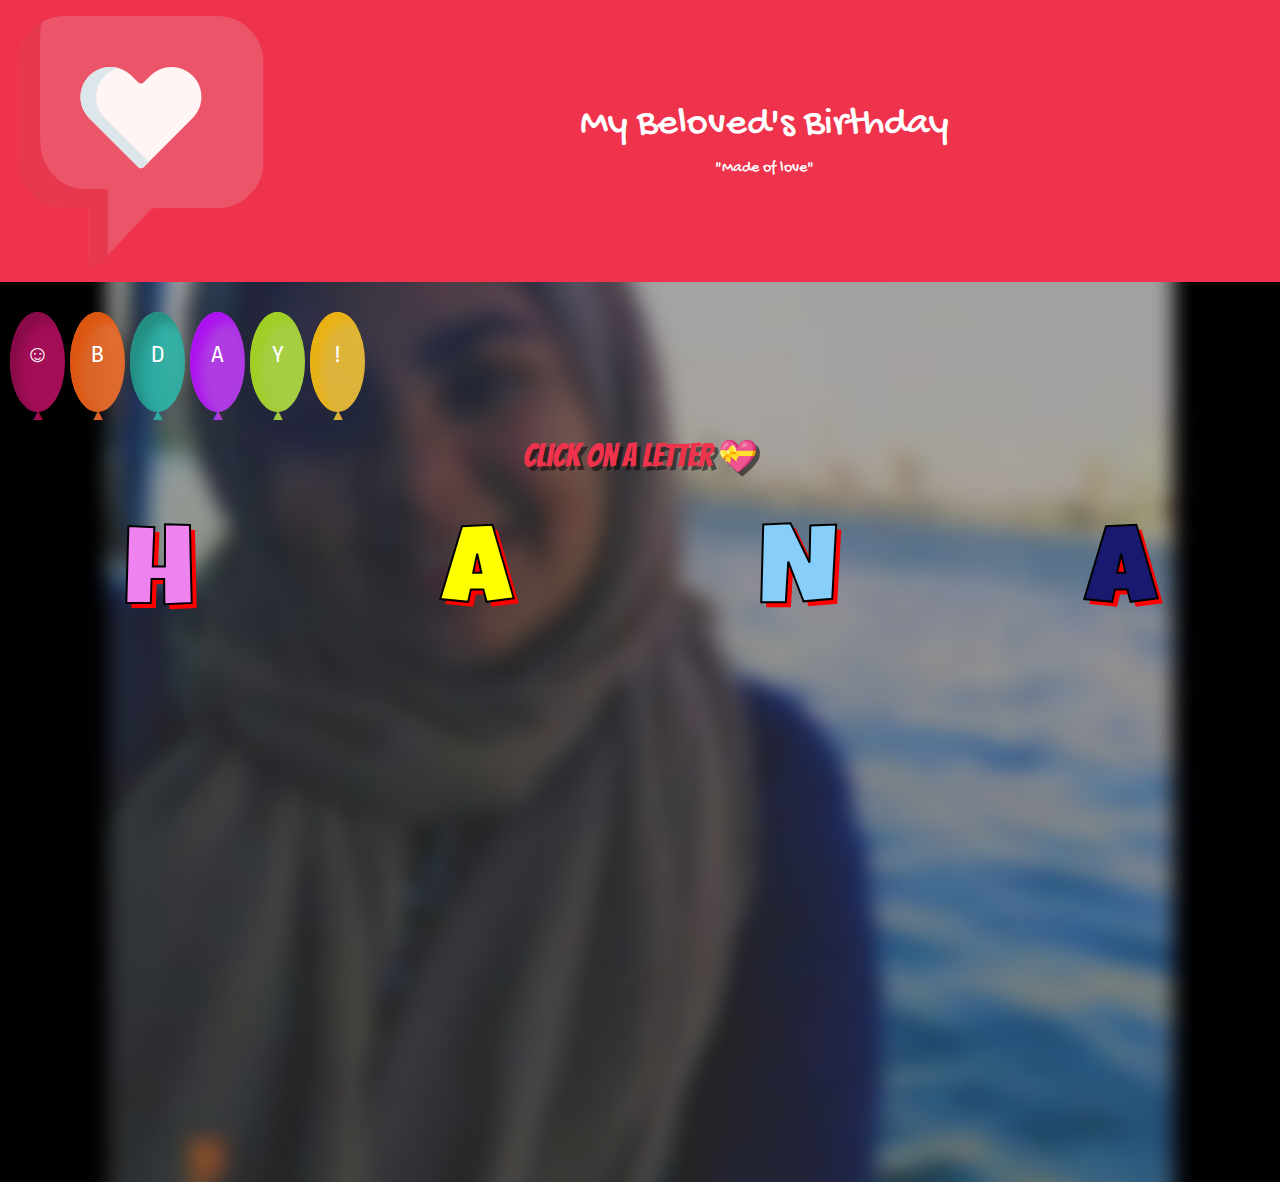
<file: index.html>
<!DOCTYPE html>

<html>

<head>
    <title>Happy Birthday !!</title>
    <meta http-equiv="Content-Type" content="text/html; charset=utf-8">
    <meta name="viewport" content="width=device-width, initial-scale=1.0">
    <link href="https://stackpath.bootstrapcdn.com/bootstrap/4.4.1/css/bootstrap.min.css" rel="stylesheet"
        integrity="sha384-Vkoo8x4CGsO3+Hhxv8T/Q5PaXtkKtu6ug5TOeNV6gBiFeWPGFN9MuhOf23Q9Ifjh" crossorigin="anonymous">
    <link href="CSS/animate.css" rel="stylesheet" type="text/css">
    <link href="CSS/styles.css" rel="stylesheet" type="text/css">
    <link href="CSS/balloons.css" rel="stylesheet" type="text/css">
    <link
        href="https://fonts.googleapis.com/css?family=Indie+Flower|Ropa+Sans|Luckiest+Guy|Gochi+Hand|Acme|Bangers|Bebas+Neue&display=swap"
        rel="stylesheet">
    <link href="images/heart.svg" rel="icon" type="image/x-icon">
</head>

<body>
    <header>
        <img src="images/heart.svg" alt="Heart Logo" id="logo">
        <div class="title">
            <h1>My Beloved's Birthday</h1>
            <div>"Made of love"</div>
        </div>
    </header>
    <main>
        <div class="balloon">
            <div><span>☺</span>
            </div>
            <div><span>B</span>
            </div>
            <div><span>D</span>
            </div>
            <div><span>A</span>
            </div>
            <div><span>Y</span>
            </div>
            <div><span>!</span>
            </div>
        </div>
        <div class="content">
            <p class="statement">Click on a letter 💝</p>
            <div class="name">
                <div class="name-letter" id="h" tabindex="0">H</div>
                <div class="name-letter" id="a1" tabindex="0">A</div>
                <div class="name-letter" id="n" tabindex="0">N</div>
                <div class="name-letter" id="a2" tabindex="0">A</div>
            </div>
        </div>
        <img src="images/heart2.svg" class="hidden" id="animated-heart">
    </main>
    <div class="overlay hidden"></div>
    <script src="script/home.js"></script>
</body>

</html>
</file>
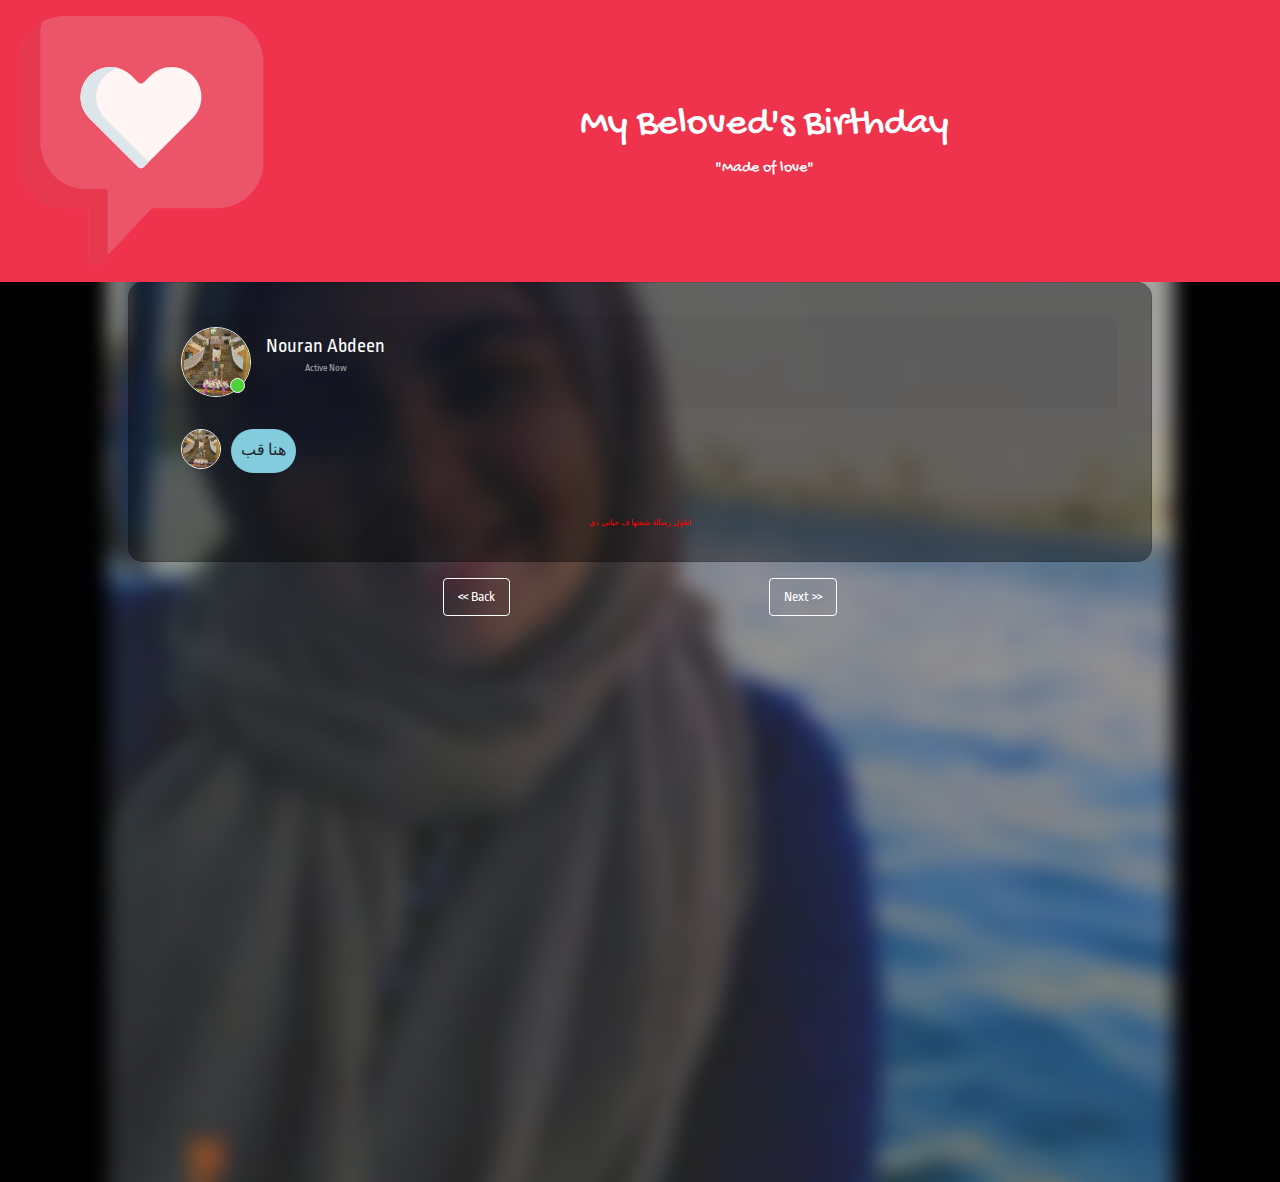
<file: test.html>
<!DOCTYPE html>

<html>

<head>
    <title>Happy Birthday !!</title>
    <meta http-equiv="Content-Type" content="text/html; charset=utf-8">
    <meta name="viewport" content="width=device-width, initial-scale=1.0">
    <link href="https://stackpath.bootstrapcdn.com/bootstrap/4.4.1/css/bootstrap.min.css" rel="stylesheet"
        integrity="sha384-Vkoo8x4CGsO3+Hhxv8T/Q5PaXtkKtu6ug5TOeNV6gBiFeWPGFN9MuhOf23Q9Ifjh" crossorigin="anonymous">
    <link href="CSS/animate.css" rel="stylesheet" type="text/css">
    <link href="CSS/styles.css" rel="stylesheet" type="text/css">
    <link href="CSS/chat.css" rel="stylesheet" type="text/css">
    <link
        href="https://fonts.googleapis.com/css?family=Trade+Winds|Indie+Flower|Ropa+Sans|Luckiest+Guy|Gochi+Hand|Acme|Bangers|Bebas+Neue&display=swap"
        rel="stylesheet">
    <link rel="stylesheet" href="https://use.fontawesome.com/releases/v5.5.0/css/all.css"
        integrity="sha384-B4dIYHKNBt8Bc12p+WXckhzcICo0wtJAoU8YZTY5qE0Id1GSseTk6S+L3BlXeVIU" crossorigin="anonymous">
    <link href="images/heart.svg" rel="icon" type="image/x-icon">
</head>

<body>
    <header>
        <img src="images/heart.svg" alt="Heart Logo" id="logo">
        <div class="title">
            <h1>My Beloved's Birthday</h1>
            <div>"Made of love"</div>
        </div>
    </header>
    <main>
        <div class="card shown" id="1">
            <div class="card-header msg_head">
                <div class="d-flex bd-highlight">
                    <div class="img_cont">
                        <img src="images/nouran.jpg" class="rounded-circle user_img">
                        <span class="online_icon"></span>
                    </div>
                    <div class="user_info">
                        <span>Nouran Abdeen</span>
                        <p>Active Now</p>
                    </div>
                    <div class="video_cam">
                        <span><i class="fas fa-video"></i></span>
                        <span><i class="fas fa-phone"></i></span>
                    </div>
                </div>
                <span id="action_menu_btn"><i class="fas fa-ellipsis-v"></i></span>
            </div>
            <div class="card-body msg_card_body">
                <div class="d-flex justify-content-start mb-4">
                    <div class="img_cont_msg">
                        <img src="images/nouran.jpg" class="rounded-circle user_img_msg">
                    </div>
                    <div class="msg_cotainer type">
                        هنا
                        قبل أي حاجه انا هكتبها لازم اقولك الأول حاجتين مهمين اوي اولا: آي كي دودن بنيم تاتليم وثانيا:بان
                        سني شوك شوك شوك سيفيروم بنيم ابلام 😂😂♥ وانتي فاهمه المعني الحمد لله مش هتتعبيني
                        عايزه اتكلم كتير اوي واقولك حجات كتير لدرجه اني مش عارفه اقول ايه😅💔 انتي عارفه الحجات دي عندي
                        بعافيه حبتين😂🤦‍♀ انتي كل حاجه حلوه خلقها ربنا عارفه انتي جنه اه والله جنه جنه ربنا علي
                        الارض♥🌍 لما أي حد بيسالني عليكي أو يقولي مثلا هنا بتمثلك إيه أو كدا بفتكر يوم 6 ديسمبر 2018 في
                        اليوم دا انا نزلت بوست علي الانستجرام صوره ليا انا وانتي الكابشن الي فيها هيه اول حاجه بتيجي
                        فبالي كإجابه علي السؤال الي فوق she isn't a friend💓, soul😻💙,or even a sister
                        she is my life: the past present and future ♥🌍🔝
                        انتي يا هنا كل حاجه ليا انتي اختي وسندي وامي وصحبتي وكل حاجه بجد انا من غيرك اضيع وانتي عارفه
                        انا دايما بقولهالك اعيش وانا ابهدل وانتي تصلحي وانتي تقوليلي اخرتي هتبقى ع ايدك😂💔🤦‍♀عارفه انك
                        بتتشلي مني ف حجات كتير بس اعمل ايه بقي الله
            
                        ساعات كتير بحمد ربنا انه مكنش عندي أخت بنت لاني يمكن كنت هحبك اكتر منها🥺♥♥♥
            
                        المهم ندخل في الجد بقي ونتخيل أن بيبو بترد ورايا😂 هنا 🎤
                        يعني عويعه وعيله عويعه والي منها يعني افشخ استوكر في مصر يعني تعرف توصل للواحد من اسم
                        امه😂😂😂😂🤦‍♀ هنا يعني بوظي وسيبيها عليا يعني أي مصيبه هيه عارفاها😂♥ يعني حبيبي يا ابو عمو
                        ورقصني يا جدع موسيقي الضوء الشارد😂💃💃 مش عارفه ليه قلبي بيقولي اني بفضحك دلوقتي بس وماله عادي
                        عادي😂😂😂😂🤦‍♀
            
                        طبعا مش هنتكلم ع جانب حب الحاجه هيام ليكي دي بتحبك اكتر مني يا جدع في ايه😂😂♥ انتي عارفه أن
                        تيتا وماما وبابا بيحبوكي اوي اوي🥺💓💓 عايزه اتكلم عن زكريات، عشره عمر، سنين عدت واحنا مع بعض
                        ويا رب يا رب يا رب منتحرم من بعض ابدا العمر كله اللهم امين أيام ماكنا بننم واحنا بناكل ومش لاقين
                        موضوع نفتحه واحنا بنصيف سوا وبنشتري ايس كريم ومش هينفع أوضح اكتر من كدا😂😂😂😂🤦‍♀ لما بننزل
                        نشتري حجات سوا ويوم م دخلنا محل رجالي بالغلط واتصرفنا يومها😂😂لما بتقولي انك متدايقه انه خلاص
                        هنسيب المدرسه وانا بقعد ارخم عليكي وبقولك احسن انا زهقت منكوا اصلا انتي عارفه اني مش ببقي قصدي
                        كدا💓🥺 ولما بقعد اهزا ف استتش وتقوليلي قلب امه😂♥ لا دا ببقي قصدي عادي عشان هو محلس😂💙🤦‍♀
                        انا حاسه اني بتكلم كتير اوي ورغم كدا مطلعتش ذره من للي جوايا🤦‍♀😅
            
                        عايزه قبل م أخلص اتمنالك أمنيات السنه الجديده 🤍🤍 اول حاجه ربنا يخليكي لينا ويبعد كل شر وكل سوء
                        يبعد عنك شياطين الإنس قبل الجن كل سنه وانتي الي الله أقرب وعلي طاعته ادوم يا رب يرزقك بالخير
                        دايما تحققي كل الي نفسك فيه يخليك عيلتك الي بتحبيها❣🙏 اشوفك دكتوره بيطري قد الدنيا أعيش واموت
                        وأنتي صاحبه عمري وأختي وحبيبتي ربنا يرزقك بزيارة بيته الحرام ويرضي عنك ويمن عليكي بالستر والصحه
                        وراحه البال ويكرمك من وسع ويحققلك كل الي بتتمنيه اللهم امين♥♥🤲
            
                        بس انا كدا مش عايزه أي حاجه تاني هابي بيرث داي يا هنون ♥🔥
                        🐱من الجيد أنكي ولدتي🐱
                    </div>
                </div>
            </div>
            <div class="comment">اطول رسالة شفتها ف حياتي دي</div>
        </div>
        <div class="slider">
            <button id="back" class="nav-button">&lt;&lt; Back</button>
            <button id="next" class="nav-button">Next >></button>
        </div>
    </main>
    <script src="script/type.js"></script>
</body>

</html>
</file>
<file: CSS/styles.css>
#logo {
    max-width: 20%;
}

header {
    padding: 1em;
    background-color: rgb(239, 51, 76);
    display: flex;
    max-height: 35vh;
}

body {
    text-align: center;
    font-family: Ropa Sans, 'Segoe UI', Tahoma, Geneva, Verdana, sans-serif;
}

.title {
    color: white;
    margin: auto;
    font-family: Gochi Hand, -apple-system, BlinkMacSystemFont, 'Segoe UI', Roboto, Oxygen, Ubuntu, Cantarell, 'Open Sans', 'Helvetica Neue', sans-serif;
}

main {
    min-height: 100vh;
    background-image: url('../images/footage.png');
    background-position: center;
    background-repeat: no-repeat;
    background-size: cover;
}


.content {
    margin: auto;
    margin-top: 120px;
    width: 100%;
    max-height: 100%;
}

.statement {
    font-size: 2em;
    color: rgb(239, 51, 76);
    text-shadow: 4px 4px #00000085;
    font-family: Bangers, -apple-system, BlinkMacSystemFont, 'Segoe UI', Roboto, Oxygen, Ubuntu, Cantarell, 'Open Sans', 'Helvetica Neue', sans-serif;
}

.name {
    display: flex;
    width: 100%;
}

.name-letter {
    margin: auto;
    cursor: pointer;
    font-size: 7em;
    -webkit-text-stroke-width: 2px;
    -webkit-text-stroke-color: black;
    text-shadow: 5px 5px #ff0000;
    font-family: Luckiest Guy, Bebas Neue, 'Lucida Sans', 'Lucida Sans Regular', 'Lucida Grande', 'Lucida Sans Unicode', Geneva, Verdana, sans-serif;
}

h2 .name-letter {
    text-shadow: 2px 2px #ff0000;
}

#h {
    color: violet;
}

#a1 {
    color: yellow;
}

#n {
    color: lightskyblue;
}

#a2 {
    color: midnightblue;
}

.name-letter:hover {
    color: red;
}

#animated-heart {
    position: fixed;
    top: 50%;
    left: 50%;
    transform: translate(-50%, -50%);
    z-index: 100005;
    width: 80%;
    padding: 20px;
    animation-duration: 3s;
    animation-delay: 0.2s;
}

.hidden {
    display: none;
}

.shown {
    display: block;
}

.overlay {
    position: fixed;
    /* Sit on top of the page content */
    width: 100%;
    /* Full width (cover the whole page) */
    height: 100%;
    /* Full height (cover the whole page) */
    top: 0;
    left: 0;
    right: 0;
    bottom: 0;
    background-color: rgba(0, 0, 0, 0.5);
    /* Black background with opacity */
    z-index: 2;
    /* Specify a stack order in case you're using a different order for other elements */
    cursor: pointer;
    /* Add a pointer on hover */
}

.card {
    padding: 2em;
    margin: auto;
    width: 80%;
    background-color: rgba(255, 255, 255, 0.43);
    border-radius: 0.5em;
    animation-duration: 0.5s;
}

.img-header {
    max-height: 30vw;
    max-width: 30vw;
    margin: auto;
    padding-bottom: 1em;
}

h2 {
    animation-iteration-count: infinite;
    font-family: Indie Flower, 'Lucida Sans', 'Lucida Sans Regular', 'Lucida Grande', 'Lucida Sans Unicode', Geneva, Verdana, sans-serif;
}

.slider {
    margin-top: 1em;
    width: 100%;
    padding-bottom: 1.5em;
}

.nav-button {
    margin-right: 10%;
    margin-left: 10%;
    padding: 1em;
}

.nav-button {
    display: inline-block;
    padding: 10px 14px;
    color: #FFF;
    border: 1px solid #FFF;
    text-decoration: none;
    font-size: 14px;
    line-height: 120%;
    background-color: rgba(255, 255, 255, 0);
    -webkit-border-radius: 4px;
    -moz-border-radius: 4px;
    border-radius: 4px;
    -webkit-transition: background-color 300ms ease;
    -moz-transition: background-color 300ms ease;
    transition: background-color 300ms ease;
    cursor: pointer;
}

.nav-button:hover {
    background-color: rgba(255, 255, 255, 0.3);
    color: #FFF;
}

.nav-button.return {
    color: red;
    border: 1px solid red;
    background-color: rgba(255, 0, 0, 0.199);
}

.story {
    color: rgb(239, 51, 76);
    -webkit-text-stroke-width: 1px;
    -webkit-text-stroke-color: black;
    font-size: 2.5em;
    font-family: Trade Winds, -apple-system, BlinkMacSystemFont, 'Segoe UI', Roboto, Oxygen, Ubuntu, Cantarell, 'Open Sans', 'Helvetica Neue', sans-serif;
}

.card-image {
    width: 100%;
}

div.comment {
    font-size: 0.5em;
    font-family: Traditional Arabic, 'Times New Roman', Times, serif;
    color: red;
    -webkit-text-stroke-width: 0px;
}

.img-holder {
    width: 100%;
}

#doctor-vector {
    max-height: 30vh;
    max-width: 15vh;
    animation-iteration-count: infinite;
}

#click-here {
    position: fixed;
    bottom: 10px;
    right: 10px;
    width: 30vw;
    height: 30vw;
    z-index: 1000;
    cursor: pointer;
    animation-iteration-count: infinite;
}

#baby {
    animation-iteration-count: infinite;
    animation-duration: 2s;
}

.memories {
    font-family: Concert One, 'Segoe UI', Tahoma, Geneva, Verdana, sans-serif;
    font-size: 2.5em;
    color: yellow;
    -webkit-text-stroke-width: 1px;
    -webkit-text-stroke-color: black;
}

#message {
    animation-iteration-count: infinite;
    animation-duration: 2s;
}

.character {
    font-family: Bebas Neue, -apple-system, BlinkMacSystemFont, 'Segoe UI', Roboto, Oxygen, Ubuntu, Cantarell, 'Open Sans', 'Helvetica Neue', sans-serif;
    font-size: 2.5em;
    color: lightskyblue;
    -webkit-text-stroke-width: 1px;
    -webkit-text-stroke-color: black;
}

.snackbar {
    visibility: visible;
    position: fixed;
    bottom: 20px;
    left: 10px;
    text-align: center;
    border-radius: 5px;
    padding: 17px;
    background-color: #333;
    /* Black background color */
    color: #fff;
    /* White text color */
    -webkit-animation: fadein 0.5s, fadeout 0.5s 3.5s;
    animation: fadein 0.5s, fadeout 0.5s 3.5s;
}

.snackbar.hidden {
    visibility: hidden;
}

.end {
    font-family: Acme, 'Segoe UI', Tahoma, Geneva, Verdana, sans-serif;
    font-size: 2.5em;
    color: midnightblue;
    -webkit-text-stroke-width: 1px;
    -webkit-text-stroke-color: white;
}

h3, h4 {
    font-family: Acme, 'Segoe UI', Tahoma, Geneva, Verdana, sans-serif;
}

h3 {
    font-size: 2em;
    color: darkblue;
    -webkit-text-stroke-width: 1px;
    -webkit-text-stroke-color: white;
    margin: 1em;
}

h4 {
    font-size: 1.3em;
    text-align: left;
    color: white;
}


/* Animations to fade the snackbar in and out */
@-webkit-keyframes fadein {
    from {
        bottom: 0;
        opacity: 0;
    }

    to {
        bottom: 30px;
        opacity: 1;
    }
}

@keyframes fadein {
    from {
        bottom: 0;
        opacity: 0;
    }

    to {
        bottom: 30px;
        opacity: 1;
    }
}

@-webkit-keyframes fadeout {
    from {
        bottom: 30px;
        opacity: 1;
    }

    to {
        bottom: 0;
        opacity: 0;
    }
}

@keyframes fadeout {
    from {
        bottom: 30px;
        opacity: 1;
    }

    to {
        bottom: 0;
        opacity: 0;
    }
}

@media screen and (max-width:450px) {

    .name {
        display: block;
    }

    .img-header {
        max-height: 100vw;
        max-width: 100%;
    }

    h2 {
        font-size: 1.24em;
    }

    h2 .name-letter {
        font-size: 1.8em;
    }

    .card {
        padding: 0.25em;
    }

}

@media screen and (min-width:450px) {

    h2 {
        font-size: 2em;
    }

    h2 .name-letter {
        font-size: 2em;
    }

    iframe.video {
        height: 400px;
    }

}
</file>
<file: CSS/balloons.css>
/* Code from https://code.sololearn.com/Wg1Mfa32SnXT/#css */

span {
    text-transform: uppercase;
    width: 100%;
}

.balloon {
    width: 100%;
    max-width: 100vw;
    padding-top: 30px;
}

.balloon>div {
    width: 55px;
    height: 100px;
    background: rgba(182, 15, 97, 0.9);
    border-radius: 0;
    border-radius: 80% 80% 80% 80%;
    margin: 0 auto;
    position: absolute;
    padding: 10px;
    box-shadow: inset 17px 7px 10px rgba(182, 15, 97, 0.9);
    -webkit-transform-origin: bottom center;
    transform-origin: bottom center;
}

.balloon>div:nth-child(1) {
    background: rgba(182, 15, 97, 0.9);
    left: 10px;
    box-shadow: inset 10px 10px 10px rgba(135, 11, 72, 0.9);
    -webkit-animation: balloon1 6s ease-in-out infinite;
    -moz-animation: balloon1 6s ease-in-out infinite;
    -o-animation: balloon1 6s ease-in-out infinite;
    animation: balloon1 6s ease-in-out infinite;
}

.balloon>div:nth-child(1):before {
    color: rgba(182, 15, 97, 0.9);
}

.balloon>div:nth-child(2) {
    background: rgba(242, 112, 45, 0.9);
    left: 70px;
    box-shadow: inset 10px 10px 10px rgba(222, 85, 14, 0.9);
    -webkit-animation: balloon2 6s ease-in-out infinite;
    -moz-animation: balloon2 6s ease-in-out infinite;
    -o-animation: balloon2 6s ease-in-out infinite;
    animation: balloon2 6s ease-in-out infinite;
}

.balloon>div:nth-child(2):before {
    color: rgba(242, 112, 45, 0.9);
}

.balloon>div:nth-child(3) {
    background: rgba(45, 181, 167, 0.9);
    left: 130px;
    box-shadow: inset 10px 10px 10px rgba(35, 140, 129, 0.9);
    -webkit-animation: balloon4 6s ease-in-out infinite;
    -moz-animation: balloon4 6s ease-in-out infinite;
    -o-animation: balloon4 6s ease-in-out infinite;
    animation: balloon4 6s ease-in-out infinite;
}

.balloon>div:nth-child(3):before {
    color: rgba(45, 181, 167, 0.9);
}

.balloon>div:nth-child(4) {
    background: rgba(190, 61, 244, 0.9);
    left: 190px;
    box-shadow: inset 10px 10px 10px rgba(173, 14, 240, 0.9);
    -webkit-animation: balloon1 5s ease-in-out infinite;
    -moz-animation: balloon1 5s ease-in-out infinite;
    -o-animation: balloon1 5s ease-in-out infinite;
    animation: balloon1 5s ease-in-out infinite;
}

.balloon>div:nth-child(4):before {
    color: rgba(190, 61, 244, 0.9);
}

.balloon>div:nth-child(5) {
    background: rgba(180, 224, 67, 0.9);
    left: 250px;
    box-shadow: inset 10px 10px 10px rgba(158, 206, 34, 0.9);
    -webkit-animation: balloon3 5s ease-in-out infinite;
    -moz-animation: balloon3 5s ease-in-out infinite;
    -o-animation: balloon3 5s ease-in-out infinite;
    animation: balloon3 5s ease-in-out infinite;
}

.balloon>div:nth-child(5):before {
    color: rgba(180, 224, 67, 0.9);
}

.balloon>div:nth-child(6) {
    background: rgba(242, 194, 58, 0.9);
    left: 310px;
    box-shadow: inset 10px 10px 10px rgba(234, 177, 15, 0.9);
    -webkit-animation: balloon2 3s ease-in-out infinite;
    -moz-animation: balloon2 3s ease-in-out infinite;
    -o-animation: balloon2 3s ease-in-out infinite;
    animation: balloon2 3s ease-in-out infinite;
}

.balloon>div:nth-child(6):before {
    color: rgba(242, 194, 58, 0.9);
}

.balloon>div:before {
    color: rgba(182, 15, 97, 0.9);
    position: absolute;
    bottom: -16px;
    left: 20px;
    content: "▲";
    font-size: 1em;
}

span {
    font-size: 1.5em;
    color: white;
    position: relative;
    top: 15px;
}


/*BALLOON 1 4*/

@-webkit-keyframes balloon1 {
    0%,
    100% {
        -webkit-transform: translateY(0) rotate(-6deg);
    }
    50% {
        -webkit-transform: translateY(-20px) rotate(8deg);
    }
}

@-moz-keyframes balloon1 {
    0%,
    100% {
        -moz-transform: translateY(0) rotate(-6deg);
    }
    50% {
        -moz-transform: translateY(-20px) rotate(8deg);
    }
}

@-o-keyframes balloon1 {
    0%,
    100% {
        -o-transform: translateY(0) rotate(-6deg);
    }
    50% {
        -o-transform: translateY(-20px) rotate(8deg);
    }
}

@keyframes balloon1 {
    0%,
    100% {
        transform: translateY(0) rotate(-6deg);
    }
    50% {
        transform: translateY(-20px) rotate(8deg);
    }
}


/* BAllOON 2 5*/

@-webkit-keyframes balloon2 {
    0%,
    100% {
        -webkit-transform: translateY(0) rotate(6eg);
    }
    50% {
        -webkit-transform: translateY(-30px) rotate(-8deg);
    }
}

@-moz-keyframes balloon2 {
    0%,
    100% {
        -moz-transform: translateY(0) rotate(6deg);
    }
    50% {
        -moz-transform: translateY(-30px) rotate(-8deg);
    }
}

@-o-keyframes balloon2 {
    0%,
    100% {
        -o-transform: translateY(0) rotate(6deg);
    }
    50% {
        -o-transform: translateY(-30px) rotate(-8deg);
    }
}

@keyframes balloon2 {
    0%,
    100% {
        transform: translateY(0) rotate(6deg);
    }
    50% {
        transform: translateY(-30px) rotate(-8deg);
    }
}


/* BAllOON 0*/

@-webkit-keyframes balloon3 {
    0%,
    100% {
        -webkit-transform: translate(0, -10px) rotate(6eg);
    }
    50% {
        -webkit-transform: translate(-20px, 30px) rotate(-8deg);
    }
}

@-moz-keyframes balloon3 {
    0%,
    100% {
        -moz-transform: translate(0, -10px) rotate(6eg);
    }
    50% {
        -moz-transform: translate(-20px, 30px) rotate(-8deg);
    }
}

@-o-keyframes balloon3 {
    0%,
    100% {
        -o-transform: translate(0, -10px) rotate(6eg);
    }
    50% {
        -o-transform: translate(-20px, 30px) rotate(-8deg);
    }
}

@keyframes balloon3 {
    0%,
    100% {
        transform: translate(0, -10px) rotate(6eg);
    }
    50% {
        transform: translate(-20px, 30px) rotate(-8deg);
    }
}


/* BAllOON 3*/

@-webkit-keyframes balloon4 {
    0%,
    100% {
        -webkit-transform: translate(10px, -10px) rotate(-8eg);
    }
    50% {
        -webkit-transform: translate(-15px, 20px) rotate(10deg);
    }
}

@-moz-keyframes balloon4 {
    0%,
    100% {
        -moz-transform: translate(10px, -10px) rotate(-8eg);
    }
    50% {
        -moz-transform: translate(-15px, 10px) rotate(10deg);
    }
}

@-o-keyframes balloon4 {
    0%,
    100% {
        -o-transform: translate(10px, -10px) rotate(-8eg);
    }
    50% {
        -o-transform: translate(-15px, 10px) rotate(10deg);
    }
}

@keyframes balloon4 {
    0%,
    100% {
        transform: translate(10px, -10px) rotate(-8eg);
    }
    50% {
        transform: translate(-15px, 10px) rotate(10deg);
    }
}
</file>
<file: CSS/chat.css>
.chat {
    margin-top: auto;
    margin-bottom: auto;
}

.card {
    border-radius: 15px !important;
    background-color: rgba(0, 0, 0, 0.4) !important;
}

.msg_card_body {
    overflow-y: auto;
}

.card-header {
    border-radius: 15px 15px 0 0 !important;
    border-bottom: 0 !important;
}

.card-footer {
    border-radius: 0 0 15px 15px !important;
    border-top: 0 !important;
}

.type_msg {
    background-color: rgba(0, 0, 0, 0.3) !important;
    min-height: 100px !important;
    max-height: 500px !important;
    height: auto !important;
    border: 0 !important;
    color: white !important;
    overflow-y: auto;
}

.type_msg:focus {
    box-shadow: none !important;
    outline: 0px !important;
}


.send_btn {
    border-radius: 0 15px 15px 0 !important;
    background-color: rgba(0, 0, 0, 0.3) !important;
    border: 0 !important;
    color: white !important;
    cursor: pointer;
}

.active {
    background-color: rgba(0, 0, 0, 0.3);
}

.user_img {
    height: 70px;
    width: 70px;
    border: 1.5px solid #f5f6fa;

}

.user_img_msg {
    height: 40px;
    width: 40px;
    border: 1.5px solid #f5f6fa;

}

.img_cont {
    position: relative;
    height: 70px;
    width: 70px;
}

.img_cont_msg {
    height: 40px;
    width: 40px;
}

.online_icon {
    position: absolute;
    height: 15px;
    width: 15px;
    background-color: #4cd137;
    border-radius: 50%;
    bottom: 0.2em;
    right: 0.4em;
    border: 1.5px solid white;
}

.offline {
    background-color: #c23616 !important;
}

.user_info {
    margin-top: auto;
    margin-bottom: auto;
    margin-left: 15px;
}

.user_info span {
    font-size: 20px;
    color: white;
}

.user_info p {
    font-size: 10px;
    color: rgba(255, 255, 255, 0.6);
}

.video_cam {
    margin-left: 50px;
    margin-top: 5px;
}

.video_cam span {
    color: white;
    font-size: 20px;
    cursor: pointer;
    margin-right: 20px;
}

.msg_cotainer {
    margin-top: auto;
    margin-bottom: auto;
    margin-left: 10px;
    border-radius: 25px;
    background-color: #82ccdd;
    padding: 10px;
    position: relative;
}

.msg_cotainer_send {
    margin-top: auto;
    margin-bottom: auto;
    margin-right: 10px;
    border-radius: 25px;
    background-color: #78e08f;
    padding: 10px;
    position: relative;
}

.msg_time {
    position: absolute;
    left: 0;
    bottom: -15px;
    color: rgba(255, 255, 255, 0.5);
    font-size: 10px;
}

.msg_time_send {
    position: absolute;
    right: 0;
    bottom: -15px;
    color: rgba(255, 255, 255, 0.5);
    font-size: 10px;
}

.msg_head {
    position: relative;
}

#action_menu_btn {
    position: absolute;
    right: 10px;
    top: 10px;
    color: white;
    cursor: pointer;
    font-size: 20px;
}

.action_menu {
    z-index: 1;
    position: absolute;
    padding: 15px 0;
    background-color: rgba(0, 0, 0, 0.5);
    color: white;
    border-radius: 15px;
    top: 30px;
    right: 15px;
    display: none;
}

.action_menu ul {
    list-style: none;
    padding: 0;
    margin: 0;
}

.action_menu ul li {
    width: 100%;
    padding: 10px 15px;
    margin-bottom: 5px;
}

.action_menu ul li i {
    padding-right: 10px;

}

.action_menu ul li:hover {
    cursor: pointer;
    background-color: rgba(0, 0, 0, 0.2);
}

@media(max-width: 576px) {
    .contacts_card {
        margin-bottom: 15px !important;
    }

    .user_info span {
        font-size: 1.1em !important;
    }

    .video_cam span {
        font-size: 20;
    }
}
</file>
